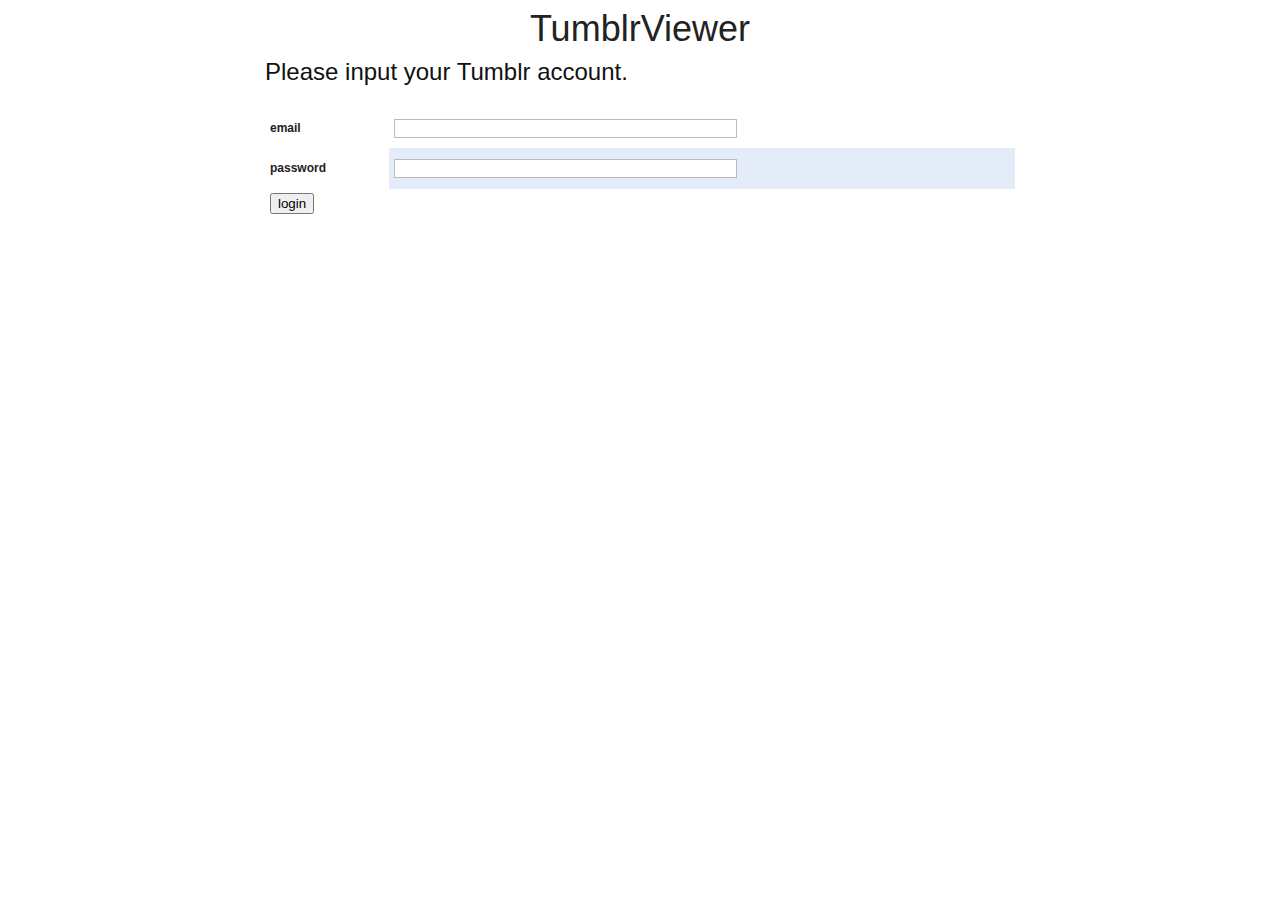
<file: Resources/login.html>
<!doctype html>
<html>
    <head>
        <meta charset="UTF-8">
        <meta http-equiv="content-type" content="text/html; charset=utf-8" />
        <title>IceField</title>
        <link href="css/blueprint/screen.css" rel="stylesheet" type="text/css" media="screen" />
        <link href="css/blueprint/print.css" rel="stylesheet" type="text/css" media="print" />
        <meta http-equiv="Content-Style-Type" content="text/css" />  
        <meta http-equiv="Content-Script-Type" content="text/javascript" />  
        <link href="css/main.css" rel="stylesheet" type="text/css" media="screen" />
        <script src="js/jquery-1.5.2.min.js"></script>
        <script src="js/icefield.js"></script>
        <script src="js/login.js"></script>
    </head>
    <body>
        <div class="container">
            <header>
                TumblrViewer
            </header>
            <div id="main">
                <h2>Please input your Tumblr account.</h2>
                <form method="post" id="LoginForm">
                    <table>
                    <tr><th>email</th><td><input type="text" value="" name="email" size="40" /></td></tr>
                    <tr><th>password</th><td><input type="password" value="" name="password" size="40"  /></td></tr>
                    <tr><td colspan="2"><input type="submit" value="login" /></td></tr>
                    </table>
                </form>
            </div>
        </div>
    </body>
</html>
</file>
<file: Resources/css/blueprint/screen.css>
/* -----------------------------------------------------------------------


 Blueprint CSS Framework 1.0
 http://blueprintcss.org

   * Copyright (c) 2007-Present. See LICENSE for more info.
   * See README for instructions on how to use Blueprint.
   * For credits and origins, see AUTHORS.
   * This is a compressed file. See the sources in the 'src' directory.

----------------------------------------------------------------------- */

/* reset.css */
html {margin:0;padding:0;border:0;}
body, div, span, object, iframe, h1, h2, h3, h4, h5, h6, p, blockquote, pre, a, abbr, acronym, address, code, del, dfn, em, img, q, dl, dt, dd, ol, ul, li, fieldset, form, label, legend, table, caption, tbody, tfoot, thead, tr, th, td, article, aside, dialog, figure, footer, header, hgroup, nav, section {margin:0;padding:0;border:0;font-weight:inherit;font-style:inherit;font-size:100%;font-family:inherit;vertical-align:baseline;}
article, aside, dialog, figure, footer, header, hgroup, nav, section {display:block;}
body {line-height:1.5;background:white;}
table {border-collapse:separate;border-spacing:0;}
caption, th, td {text-align:left;font-weight:normal;float:none !important;}
table, th, td {vertical-align:middle;}
blockquote:before, blockquote:after, q:before, q:after {content:'';}
blockquote, q {quotes:"" "";}
a img {border:none;}
:focus {outline:0;}

/* typography.css */
html {font-size:100.01%;}
body {font-size:75%;color:#222;background:#fff;font-family:"Helvetica Neue", Arial, Helvetica, sans-serif;}
h1, h2, h3, h4, h5, h6 {font-weight:normal;color:#111;}
h1 {font-size:3em;line-height:1;margin-bottom:0.5em;}
h2 {font-size:2em;margin-bottom:0.75em;}
h3 {font-size:1.5em;line-height:1;margin-bottom:1em;}
h4 {font-size:1.2em;line-height:1.25;margin-bottom:1.25em;}
h5 {font-size:1em;font-weight:bold;margin-bottom:1.5em;}
h6 {font-size:1em;font-weight:bold;}
h1 img, h2 img, h3 img, h4 img, h5 img, h6 img {margin:0;}
p {margin:0 0 1.5em;}
.left {float:left !important;}
p .left {margin:1.5em 1.5em 1.5em 0;padding:0;}
.right {float:right !important;}
p .right {margin:1.5em 0 1.5em 1.5em;padding:0;}
a:focus, a:hover {color:#09f;}
a {color:#06c;text-decoration:underline;}
blockquote {margin:1.5em;color:#666;font-style:italic;}
strong, dfn {font-weight:bold;}
em, dfn {font-style:italic;}
sup, sub {line-height:0;}
abbr, acronym {border-bottom:1px dotted #666;}
address {margin:0 0 1.5em;font-style:italic;}
del {color:#666;}
pre {margin:1.5em 0;white-space:pre;}
pre, code, tt {font:1em 'andale mono', 'lucida console', monospace;line-height:1.5;}
li ul, li ol {margin:0;}
ul, ol {margin:0 1.5em 1.5em 0;padding-left:1.5em;}
ul {list-style-type:disc;}
ol {list-style-type:decimal;}
dl {margin:0 0 1.5em 0;}
dl dt {font-weight:bold;}
dd {margin-left:1.5em;}
table {margin-bottom:1.4em;width:100%;}
th {font-weight:bold;}
thead th {background:#c3d9ff;}
th, td, caption {padding:4px 10px 4px 5px;}
tbody tr:nth-child(even) td, tbody tr.even td {background:#e5ecf9;}
tfoot {font-style:italic;}
caption {background:#eee;}
.small {font-size:.8em;margin-bottom:1.875em;line-height:1.875em;}
.large {font-size:1.2em;line-height:2.5em;margin-bottom:1.25em;}
.hide {display:none;}
.quiet {color:#666;}
.loud {color:#000;}
.highlight {background:#ff0;}
.added {background:#060;color:#fff;}
.removed {background:#900;color:#fff;}
.first {margin-left:0;padding-left:0;}
.last {margin-right:0;padding-right:0;}
.top {margin-top:0;padding-top:0;}
.bottom {margin-bottom:0;padding-bottom:0;}

/* forms.css */
label {font-weight:bold;}
fieldset {padding:0 1.4em 1.4em 1.4em;margin:0 0 1.5em 0;border:1px solid #ccc;}
legend {font-weight:bold;font-size:1.2em;margin-top:-0.2em;margin-bottom:1em;}
fieldset, #IE8#HACK {padding-top:1.4em;}
legend, #IE8#HACK {margin-top:0;margin-bottom:0;}
input[type=text], input[type=password], input.text, input.title, textarea {background-color:#fff;border:1px solid #bbb;}
input[type=text]:focus, input[type=password]:focus, input.text:focus, input.title:focus, textarea:focus {border-color:#666;}
select {background-color:#fff;border-width:1px;border-style:solid;}
input[type=text], input[type=password], input.text, input.title, textarea, select {margin:0.5em 0;}
input.text, input.title {width:300px;padding:5px;}
input.title {font-size:1.5em;}
textarea {width:390px;height:250px;padding:5px;}
form.inline {line-height:3;}
form.inline p {margin-bottom:0;}
.error, .alert, .notice, .success, .info {padding:0.8em;margin-bottom:1em;border:2px solid #ddd;}
.error, .alert {background:#fbe3e4;color:#8a1f11;border-color:#fbc2c4;}
.notice {background:#fff6bf;color:#514721;border-color:#ffd324;}
.success {background:#e6efc2;color:#264409;border-color:#c6d880;}
.info {background:#d5edf8;color:#205791;border-color:#92cae4;}
.error a, .alert a {color:#8a1f11;}
.notice a {color:#514721;}
.success a {color:#264409;}
.info a {color:#205791;}

/* grid.css */
div.prepend-top, .prepend-top {margin-top:1.5em;}
div.append-bottom, .append-bottom {margin-bottom:1.5em;}
.box {padding:1.5em;margin-bottom:1.5em;background:#e5eCf9;}
hr {background:#ddd;color:#ddd;clear:both;float:none;width:100%;height:1px;margin:0 0 1.45em;border:none;}
hr.space {background:#fff;color:#fff;visibility:hidden;}
.clearfix:after, .container:after {content:"\0020";display:block;height:0;clear:both;visibility:hidden;overflow:hidden;}
.clearfix, .container {display:block;}
.clear {clear:both;}
</file>
<file: Resources/css/blueprint/print.css>
/* -----------------------------------------------------------------------


 Blueprint CSS Framework 1.0
 http://blueprintcss.org

   * Copyright (c) 2007-Present. See LICENSE for more info.
   * See README for instructions on how to use Blueprint.
   * For credits and origins, see AUTHORS.
   * This is a compressed file. See the sources in the 'src' directory.

----------------------------------------------------------------------- */

/* print.css */
body {line-height:1.5;font-family:"Helvetica Neue", Arial, Helvetica, sans-serif;color:#000;background:none;font-size:10pt;}
.container {background:none;}
hr {background:#ccc;color:#ccc;width:100%;height:2px;margin:2em 0;padding:0;border:none;}
hr.space {background:#fff;color:#fff;visibility:hidden;}
h1, h2, h3, h4, h5, h6 {font-family:"Helvetica Neue", Arial, "Lucida Grande", sans-serif;}
code {font:.9em "Courier New", Monaco, Courier, monospace;}
a img {border:none;}
p img.top {margin-top:0;}
blockquote {margin:1.5em;padding:1em;font-style:italic;font-size:.9em;}
.small {font-size:.9em;}
.large {font-size:1.1em;}
.quiet {color:#999;}
.hide {display:none;}
a:link, a:visited {background:transparent;font-weight:700;text-decoration:underline;}
a:link:after, a:visited:after {content:" (" attr(href) ")";font-size:90%;}
</file>
<file: Resources/css/main.css>
.container {width:750px;margin:0 auto;}

header {
    height: 50px;
    font-size: 36px;
    padding: 2px;
    text-align: center; }
    header .logo {
        display: block;
        color: black;
        font-weight: bold;
        text-decoration: none; }
    header #LogoutForm {
        float: right;
    }
    header #LogoutForm input {
        padding: 20px;
    }

footer {
    text-align: right;
    padding-right: 10px;
    padding-top: 2px; }
    footer a {
        text-decoration: none;
        color: black;
        font-weight: bold;
    }

a {
    text-decoration: none;
    color: #c4c4c4;
    font-weight: bold;
}
a:hover {
    text-decoration: underline;
}

.hentry {
    padding: 4px;
    border-radius: 4px;
    margin-bottom: 20px;
}
.hentry .entry-content {
    word-wrap:break-word;
}
.hentry.reblogging {
    background-color: #FCAF7D;
}
.hentry.reblogged {
    background-color: #FFEAC4;
}
.hentry .entry-content img {
    box-shadow: 1px 1px 14px #999999;
}
.hentry .permalink {
    float: right;
    font-size: small;
}
.hentry .reblogged-root {
    color: #eeeeee;
}
.hentry .quote-source {
    margin-left: 30px;
}
.hentry .owner-icon {
    border-radius: 4px;
}
.hentry .owner-icon-container {
    width:48px;
    float:left;
    margin-right:10px;
}
.hentry .content-container {
    width:684px;
    float:left;
    margin-right:0;
    padding-right:0;
}

/* smart phones */
@media screen and (max-device-width: 480px) {
}
</file>
